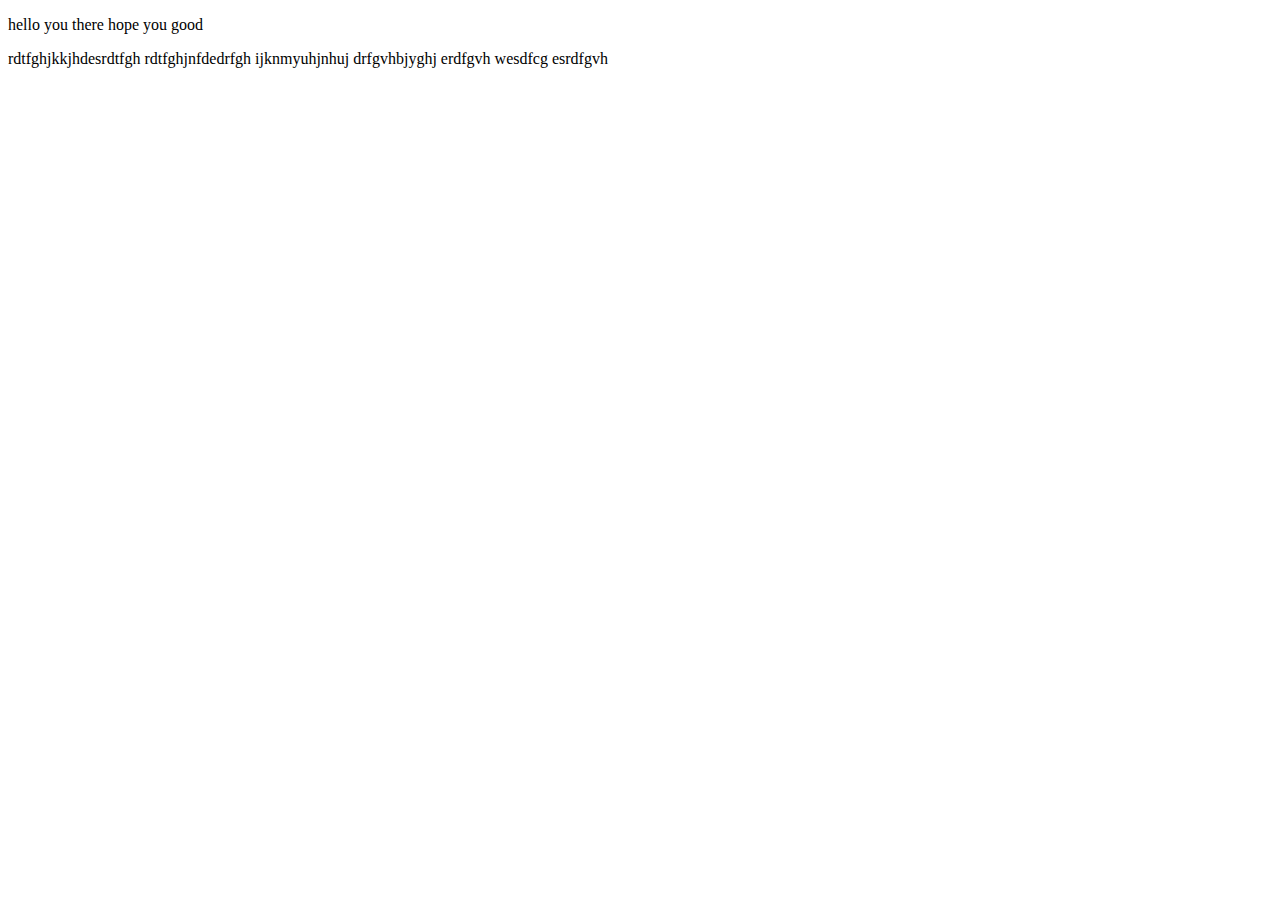
<file: first.html>
<!DOCTYPE html>
<html lang="en">
<head>
    <meta charset="UTF-8">
    <meta http-equiv="X-UA-Compatible" content="IE=edge">
    <meta name="viewport" content="width=device-width, initial-scale=1.0">
    <title>Document</title>
</head>
<body>

    <p> hello you there hope you good</p>
    
    <div> 
        <p> 
            rdtfghjkkjhdesrdtfgh
            rdtfghjnfdedrfgh
            ijknmyuhjnhuj
            drfgvhbjyghj
            erdfgvh
            wesdfcg
            esrdfgvh
            
        </p>
    </div>
</body>
</html>
</file>
